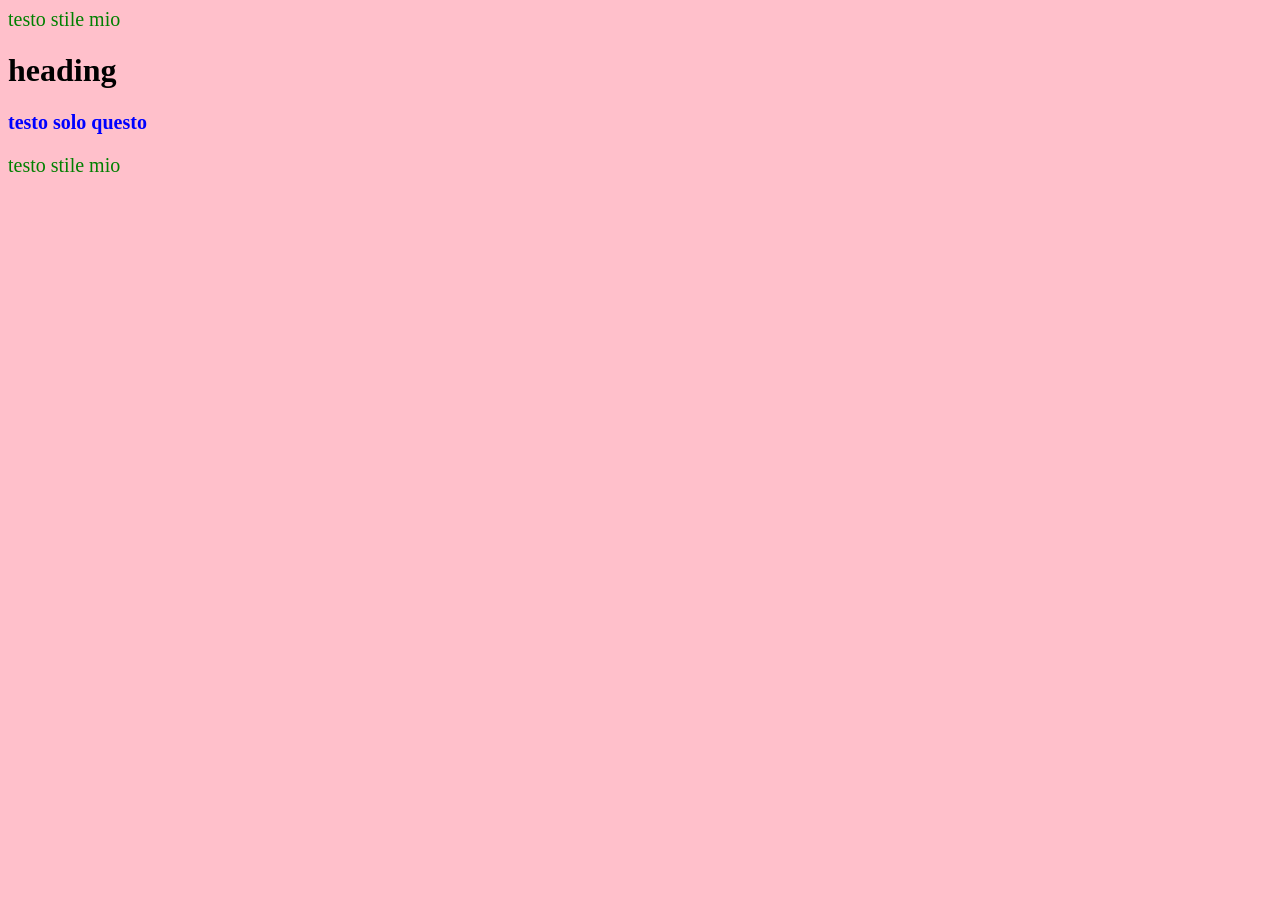
<file: Esercizio 8/index.html>
<html>
  <head>
    <title></title>
    <link rel="stylesheet" href="stile.css">
  </head>
  <body>
    <p class="stilemio">
      testo stile mio
    </p>
    <h1>
      heading
    </h1>
    <p id="soloquesto">
      testo solo questo
    </p>
    <p class="stilemio">
      testo stile mio
    </p>
  </body>
</html>
</file>
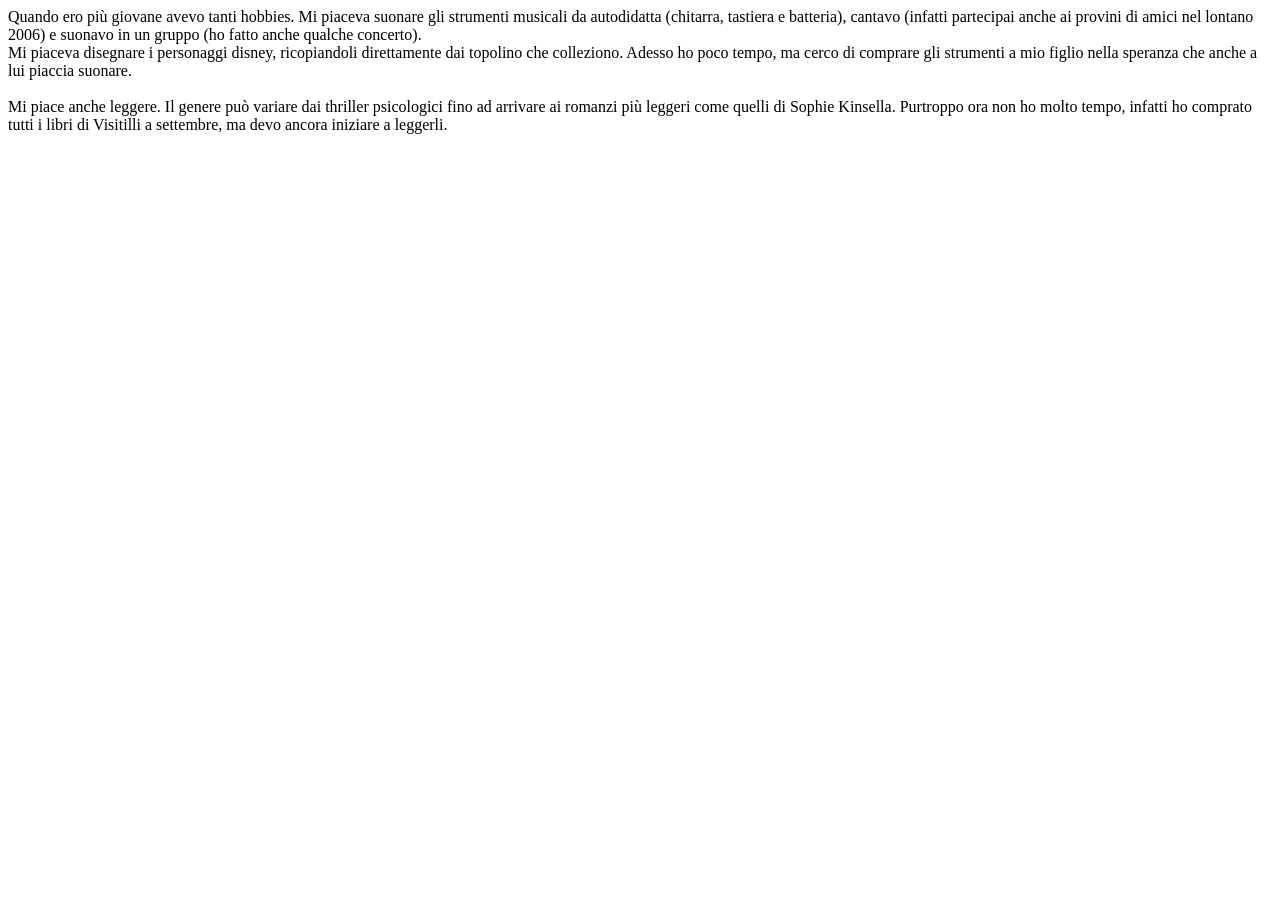
<file: esercizio2/index.html>
<html>
  <head>
    <title>Il mio hobby preferito</title>
  </head>
  <body>
    <p>Quando ero più giovane avevo tanti hobbies. Mi piaceva suonare gli strumenti musicali da autodidatta (chitarra, tastiera e batteria), 
      cantavo (infatti partecipai anche ai provini di amici nel lontano 2006) e suonavo in un gruppo (ho fatto anche qualche concerto). <br>
      Mi piaceva disegnare i personaggi disney, ricopiandoli direttamente dai topolino che colleziono. Adesso ho poco tempo, ma cerco di comprare gli strumenti a mio figlio nella speranza
      che anche a lui piaccia suonare. <br><br>
      Mi piace anche leggere. Il genere può variare dai thriller psicologici fino ad arrivare ai romanzi più leggeri come quelli di Sophie Kinsella. Purtroppo ora non ho molto tempo, infatti
      ho comprato tutti i libri di Visitilli a settembre, ma devo ancora iniziare a leggerli.
    </p>
  </body>
</html>
</file>
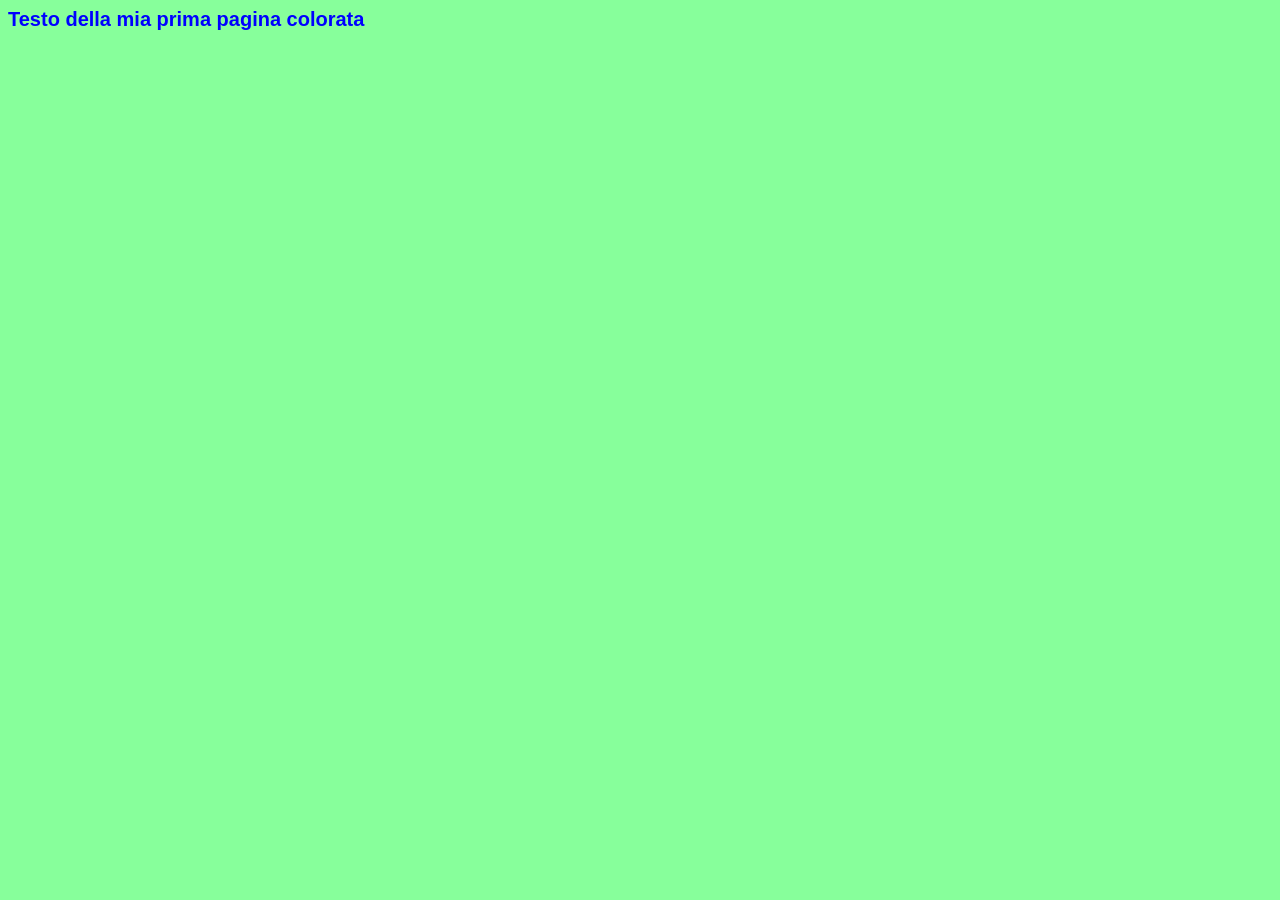
<file: Esercizio7/index.html>
<html>
  <head>
    <title>La mia prima pagina colorata</title>
  </head>
  <body style="background-color:#87FF9B">
    <p style="color:#0000FF;font-size:20px;font-family:Arial, Helvetica, sans-serif;font-weight:bold">Testo della mia prima pagina colorata</p>
  </body>
</html>
</file>
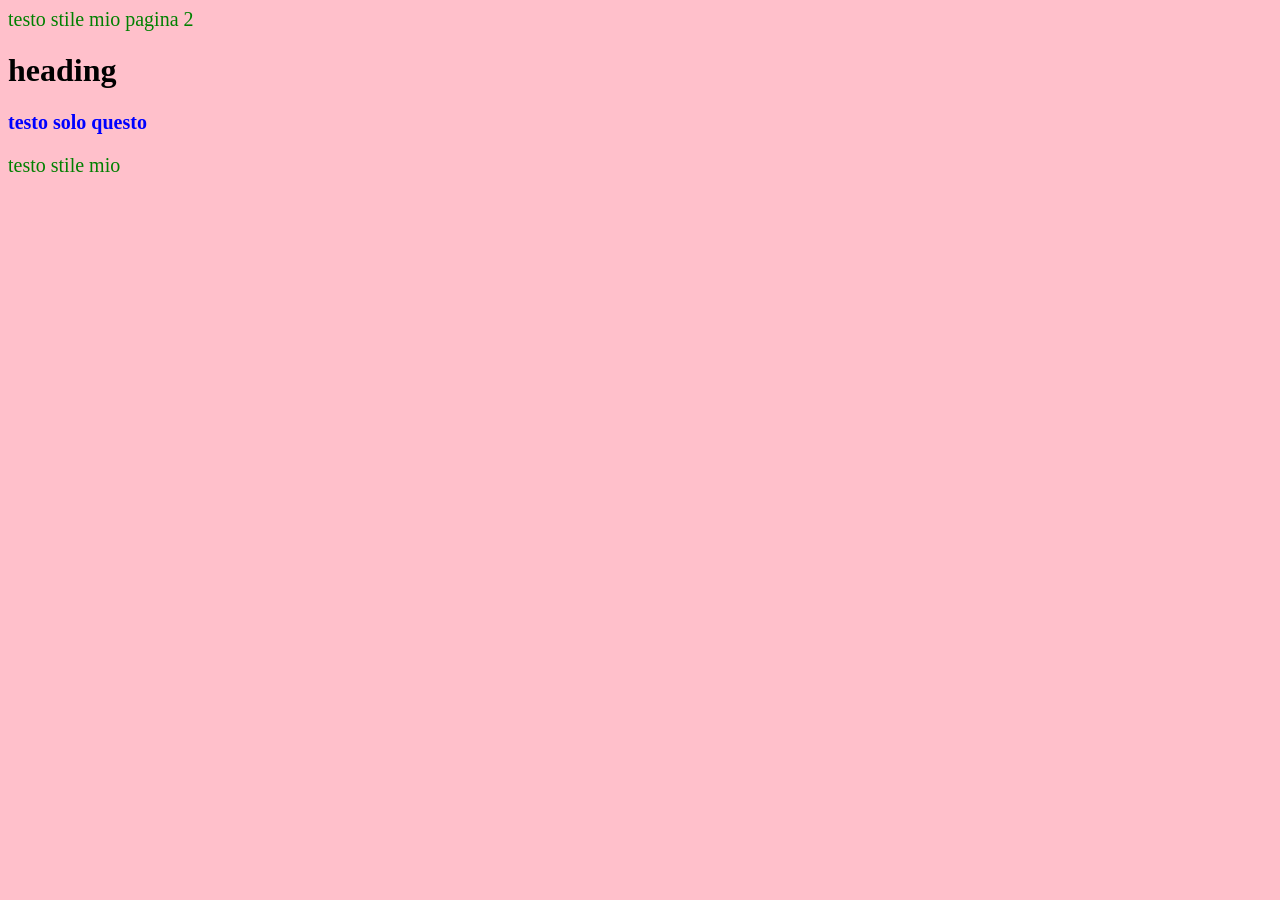
<file: Esercizio 8/laverita.html>
<html>
  <head>
    <title></title>
    <link rel="stylesheet" href="stile.css">
  </head>
  <body>
    <p class="stilemio">
      testo stile mio pagina 2
    </p>
    <h1>
      heading
    </h1>
    <p id="soloquesto">
      testo solo questo
    </p>
    <p class="stilemio">
      testo stile mio
    </p>
  </body>
</html>
</file>
<file: Esercizio 8/stile.css>
body {
  background-color: pink;
}

p {
  color: blue;
  font-size: 20px;
}

.stilemio {
  color: green;
}

#soloquesto {
  font-weight: bold;
}
</file>
